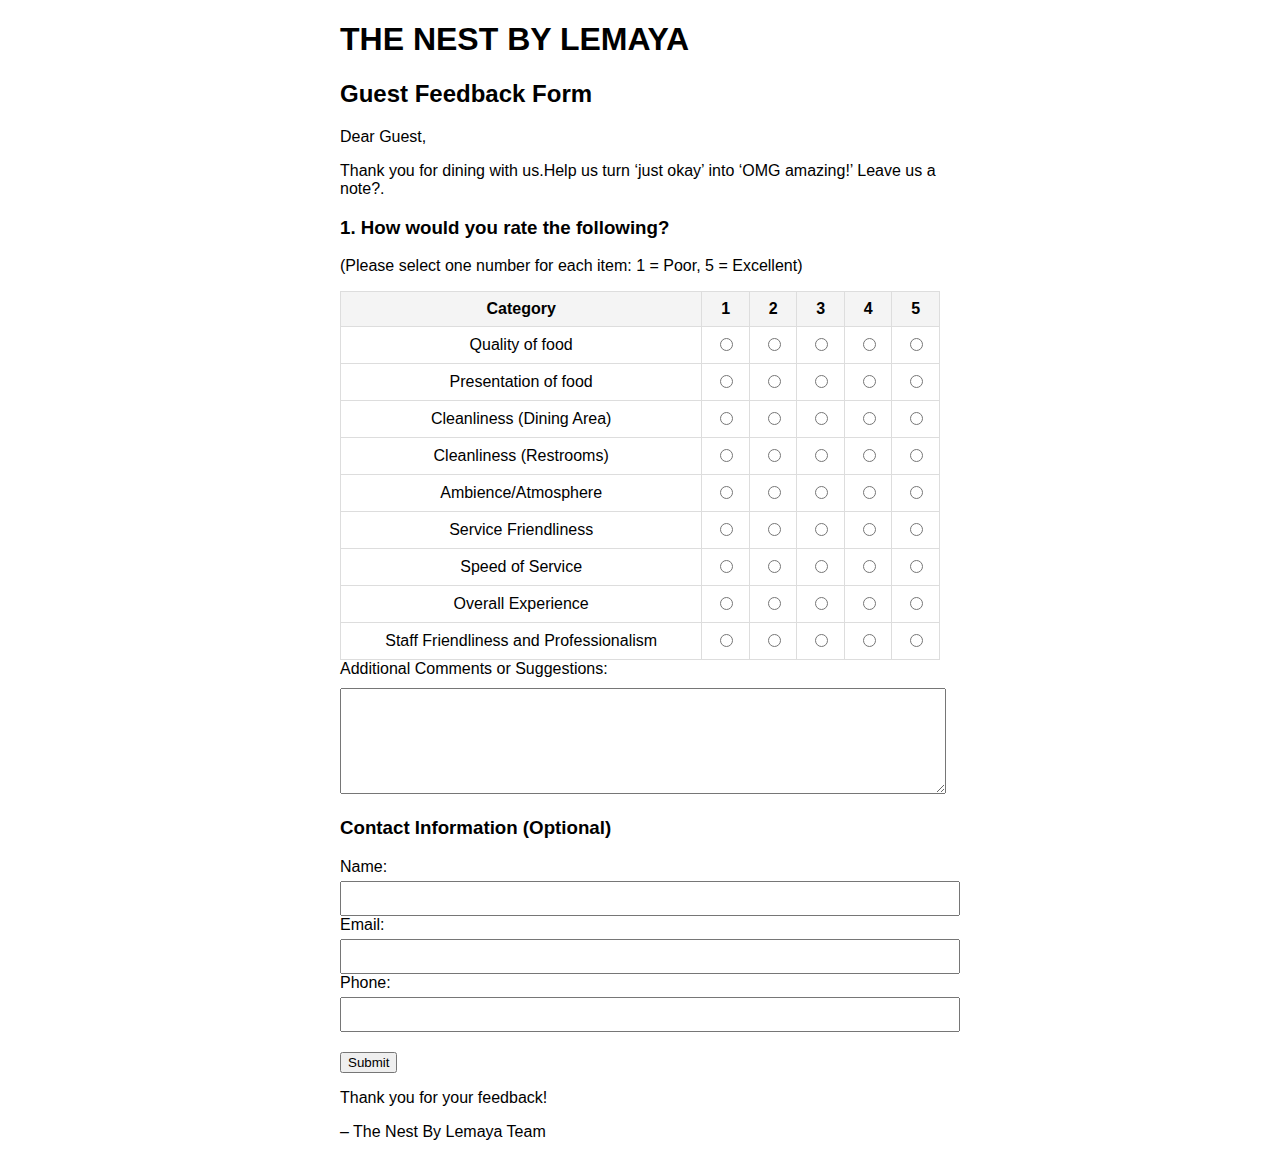
<file: guestForm.html>
<!DOCTYPE html>
<html lang="en">
<head>
    <meta charset="UTF-8">
    <meta name="viewport" content="width=device-width, initial-scale=1.0">
    <title>Guest Feedback Form - The Nest By Lemaya</title>
    <style>
        body {
            font-family: Arial, sans-serif;
            margin: 20px;
        }
        .container {
            max-width: 600px;
            margin: auto;
        }
        table {
            width: 100%;
            border-collapse: collapse;
        }
        th, td {
            border: 1px solid #ddd;
            padding: 8px;
            text-align: center;
        }
        th {
            background-color: #f4f4f4;
        }
        textarea {
            width: 100%;
            height: 100px;
            margin-top: 10px;
        }
        .checkbox-group {
            margin-top: 10px;
        }
        label {
            margin-right: 20px;
        }
        input[type="text"], input[type="email"], input[type="tel"] {
            width: 100%;
            padding: 8px;
            margin-top: 5px;
        }
    </style>
</head>
<body>
    <div class="container">
        <h1>THE NEST BY LEMAYA</h1>
        <h2>Guest Feedback Form</h2>
        <p>Dear Guest,</p>
        <p>Thank you for dining with us.Help us turn ‘just okay’ into ‘OMG amazing!’ Leave us a note?.</p>

        <form action="mailto:lemayainteriors2016@gmail.com" method="post">
            <h3>1. How would you rate the following?</h3>
            <p>(Please select one number for each item: 1 = Poor, 5 = Excellent)</p>
            <table>
                <tr>
                    <th>Category</th>
                    <th>1</th>
                    <th>2</th>
                    <th>3</th>
                    <th>4</th>
                    <th>5</th>
                </tr>
                <tr>
                    <td>Quality of food</td>
                    <td><input type="radio" name="quality_of_food" value="1"></td>
                    <td><input type="radio" name="quality_of_food" value="2"></td>
                    <td><input type="radio" name="quality_of_food" value="3"></td>
                    <td><input type="radio" name="quality_of_food" value="4"></td>
                    <td><input type="radio" name="quality_of_food" value="5"></td>
                </tr>
                <tr>
                    <td>Presentation of food</td>
                    <td><input type="radio" name="presentation_of_food" value="1"></td>
                    <td><input type="radio" name="presentation_of_food" value="2"></td>
                    <td><input type="radio" name="presentation_of_food" value="3"></td>
                    <td><input type="radio" name="presentation_of_food" value="4"></td>
                    <td><input type="radio" name="presentation_of_food" value="5"></td>
                </tr>
                <tr>
                    <td>Cleanliness (Dining Area)</td>
                    <td><input type="radio" name="cleanliness_dining" value="1"></td>
                    <td><input type="radio" name="cleanliness_dining" value="2"></td>
                    <td><input type="radio" name="cleanliness_dining" value="3"></td>
                    <td><input type="radio" name="cleanliness_dining" value="4"></td>
                    <td><input type="radio" name="cleanliness_dining" value="5"></td>
                </tr>
                <tr>
                    <td>Cleanliness (Restrooms)</td>
                    <td><input type="radio" name="cleanliness_restrooms" value="1"></td>
                    <td><input type="radio" name="cleanliness_restrooms" value="2"></td>
                    <td><input type="radio" name="cleanliness_restrooms" value="3"></td>
                    <td><input type="radio" name="cleanliness_restrooms" value="4"></td>
                    <td><input type="radio" name="cleanliness_restrooms" value="5"></td>
                </tr>
                <tr>
                    <td>Ambience/Atmosphere</td>
                    <td><input type="radio" name="ambience" value="1"></td>
                    <td><input type="radio" name="ambience" value="2"></td>
                    <td><input type="radio" name="ambience" value="3"></td>
                    <td><input type="radio" name="ambience" value="4"></td>
                    <td><input type="radio" name="ambience" value="5"></td>
                </tr>
                <tr>
                    <td>Service Friendliness</td>
                    <td><input type="radio" name="service_friendliness" value="1"></td>
                    <td><input type="radio" name="service_friendliness" value="2"></td>
                    <td><input type="radio" name="service_friendliness" value="3"></td>
                    <td><input type="radio" name="service_friendliness" value="4"></td>
                    <td><input type="radio" name="service_friendliness" value="5"></td>
                </tr>
                <tr>
                    <td>Speed of Service</td>
                    <td><input type="radio" name="speed_of_service" value="1"></td>
                    <td><input type="radio" name="speed_of_service" value="2"></td>
                    <td><input type="radio" name="speed_of_service" value="3"></td>
                    <td><input type="radio" name="speed_of_service" value="4"></td>
                    <td><input type="radio" name="speed_of_service" value="5"></td>
                </tr>
                <tr>
                    <td>Overall Experience</td>
                    <td><input type="radio" name="overall_experience" value="1"></td>
                    <td><input type="radio" name="overall_experience" value="2"></td>
                    <td><input type="radio" name="overall_experience" value="3"></td>
                    <td><input type="radio" name="overall_experience" value="4"></td>
                    <td><input type="radio" name="overall_experience" value="5"></td>
                </tr>
                <!--<tr>
                    <td>Music/Sound Level</td>
                    <td><input type="radio" name="music_sound_level" value="1"></td>
                    <td><input type="radio" name="music_sound_level" value="2"></td>
                    <td><input type="radio" name="music_sound_level" value="3"></td>
                    <td><input type="radio" name="music_sound_level" value="4"></td>
                    <td><input type="radio" name="music_sound_level" value="5"></td>
                </tr>-->
                <tr>
                    <td>Staff Friendliness and Professionalism</td>
                    <td><input type="radio" name="staff_friendliness_professionalism" value="1"></td>
                    <td><input type="radio" name="staff_friendliness_professionalism" value="2"></td>
                    <td><input type="radio" name="staff_friendliness_professionalism" value="3"></td>
                    <td><input type="radio" name="staff_friendliness_professionalism" value="4"></td>
                    <td><input type="radio" name="staff_friendliness_professionalism" value="5"></td>
                </tr>
            </table>

            <!--<h3>Additional Questions</h3>

            <label for="enjoy_most">What did you enjoy most about your experience?</label><br>
            <textarea id="enjoy_most" name="enjoy_most"></textarea>

            <label for="improvement">What can we improve?</label><br>
            <textarea id="improvement" name="improvement"></textarea>

            <label for="disappointments">Was there anything disappointing or unsatisfactory?</label><br>
            <textarea id="disappointments" name="disappointments"></textarea>

            <label>Would you recommend us to others?</label><br>
            <div class="checkbox-group">
                <label><input type="radio" name="recommend" value="yes"> Yes</label>
                <label><input type="radio" name="recommend" value="no"> No</label>
            </div>

            <label>Would you visit us again?</label><br>
            <div class="checkbox-group">
                <label><input type="radio" name="visit_again" value="yes"> Yes</label>
                <label><input type="radio" name="visit_again" value="no"> No</label>
            </div> -->

            <label for="additional_comments">Additional Comments or Suggestions:</label><br>
            <textarea id="additional_comments" name="additional_comments"></textarea>

            <h3>Contact Information (Optional)</h3>
            <label for="name">Name:</label><br>
            <input type="text" id="name" name="name"><br>
            <label for="email">Email:</label><br>
            <input type="email" id="email" name="email"><br>
            <label for="phone">Phone:</label><br>
            <input type="tel" id="phone" name="phone"><br>

            <button type="submit" style="margin-top: 20px;">Submit</button>
        </form>
        <p>Thank you for your feedback!</p>
        <p>– The Nest By Lemaya Team</p>
    </div>
</body>
</html>
</file>
